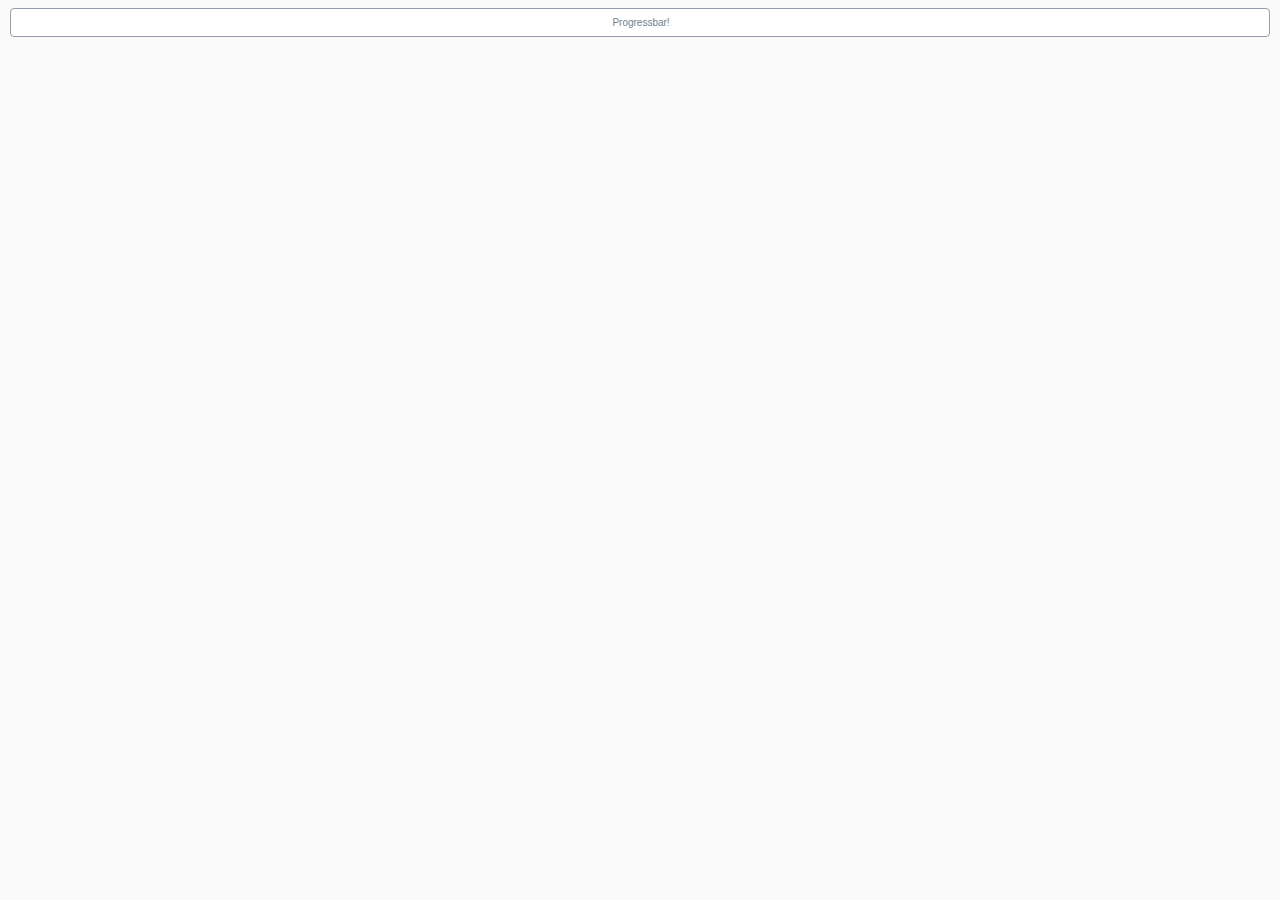
<file: avt/src/main/resources/static/diagram-viewer/index.html>
﻿<html>
<head>
  <meta http-equiv="Content-Type" content="text/html; charset=utf-8">
  
  <link rel="stylesheet" href="style.css" type="text/css" media="screen">
  <script src="js/jstools.js" type="text/javascript" charset="utf-8"></script>
  <script src="js/raphael.js" type="text/javascript" charset="utf-8"></script>
  
  <script src="js/jquery/jquery.js" type="text/javascript" charset="utf-8"></script>
  <script src="js/jquery/jquery.progressbar.js" type="text/javascript" charset="utf-8"></script>
  <script src="js/jquery/jquery.asyncqueue.js" type="text/javascript" charset="utf-8"></script>
  
  <script src="js/Color.js" type="text/javascript" charset="utf-8"></script>
  <script src="js/Polyline.js" type="text/javascript" charset="utf-8"></script>
  <script src="js/ActivityImpl.js" type="text/javascript" charset="utf-8"></script>
  <script src="js/ActivitiRest.js" type="text/javascript" charset="utf-8"></script>
  <script src="js/LineBreakMeasurer.js" type="text/javascript" charset="utf-8"></script>
  <script src="js/ProcessDiagramGenerator.js" type="text/javascript" charset="utf-8"></script>
  <script src="js/ProcessDiagramCanvas.js" type="text/javascript" charset="utf-8"></script>
  
  <style type="text/css" media="screen">
    
  </style>
</head>
<body>
<div class="wrapper">
  <div id="pb1"></div>
  <div id="overlayBox" >
    <div id="diagramBreadCrumbs" class="diagramBreadCrumbs" onmousedown="return false" onselectstart="return false"></div>
    <div id="diagramHolder" class="diagramHolder"></div>
    <div class="diagram-info" id="diagramInfo"></div>
  </div>
</div>
<script language='javascript'>
var DiagramGenerator = {};
var pb1;
$(document).ready(function(){
  var query_string = {};
  var query = window.location.search.substring(1);
  var vars = query.split("&");
  for (var i=0;i<vars.length;i++) {
    var pair = vars[i].split("=");
    query_string[pair[0]] = pair[1];
  } 
  
  var processDefinitionId = query_string["processDefinitionId"];
  var processInstanceId = query_string["processInstanceId"];
  
  console.log("Initialize progress bar");
  
  pb1 = new $.ProgressBar({
    boundingBox: '#pb1',
    label: 'Progressbar!',
    on: {
      complete: function() {
        console.log("Progress Bar COMPLETE");
        this.set('label', 'complete!');
        if (processInstanceId) {
          ProcessDiagramGenerator.drawHighLights(processInstanceId);
        }
      },
      valueChange: function(e) {
        this.set('label', e.newVal + '%');
      }
    },
    value: 0
  });
  console.log("Progress bar inited");
  
  ProcessDiagramGenerator.options = {
    diagramBreadCrumbsId: "diagramBreadCrumbs",
    diagramHolderId: "diagramHolder",
    diagramInfoId: "diagramInfo",
    on: {
      click: function(canvas, element, contextObject){
        var mouseEvent = this;
        console.log("[CLICK] mouseEvent: %o, canvas: %o, clicked element: %o, contextObject: %o", mouseEvent, canvas, element, contextObject);

        if (contextObject.getProperty("type") == "callActivity") {
          var processDefinitonKey = contextObject.getProperty("processDefinitonKey");
          var processDefinitons = contextObject.getProperty("processDefinitons");
          var processDefiniton = processDefinitons[0];
          console.log("Load callActivity '" + processDefiniton.processDefinitionKey + "', contextObject: ", contextObject);

          // Load processDefinition
        ProcessDiagramGenerator.drawDiagram(processDefiniton.processDefinitionId);
        }
      },
      rightClick: function(canvas, element, contextObject){
        var mouseEvent = this;
        console.log("[RIGHTCLICK] mouseEvent: %o, canvas: %o, clicked element: %o, contextObject: %o", mouseEvent, canvas, element, contextObject);
      },
      over: function(canvas, element, contextObject){
        var mouseEvent = this;
        //console.log("[OVER] mouseEvent: %o, canvas: %o, clicked element: %o, contextObject: %o", mouseEvent, canvas, element, contextObject);

        // TODO: show tooltip-window with contextObject info
        ProcessDiagramGenerator.showActivityInfo(contextObject);
      },
      out: function(canvas, element, contextObject){
        var mouseEvent = this;
        //console.log("[OUT] mouseEvent: %o, canvas: %o, clicked element: %o, contextObject: %o", mouseEvent, canvas, element, contextObject);

        ProcessDiagramGenerator.hideInfo();
      }
    }
  };
  
  var baseUrl = window.document.location.protocol + "//" + window.document.location.host + "/";
  var shortenedUrl = window.document.location.href.replace(baseUrl, "");
  baseUrl = baseUrl + shortenedUrl.substring(0, shortenedUrl.indexOf("/"));
  
  ActivitiRest.options = {
    processInstanceHighLightsUrl: baseUrl + "/service/process-instance/{processInstanceId}/highlights?callback=?",
    processDefinitionUrl: baseUrl + "/service/process-definition/{processDefinitionId}/diagram-layout?callback=?",
    processDefinitionByKeyUrl: baseUrl + "/service/process-definition/{processDefinitionKey}/diagram-layout?callback=?"
  };
  
  if (processDefinitionId) {
    ProcessDiagramGenerator.drawDiagram(processDefinitionId);
    
  } else {
    alert("processDefinitionId parameter is required");
  }
});


</script>
</body>
</html>
</file>
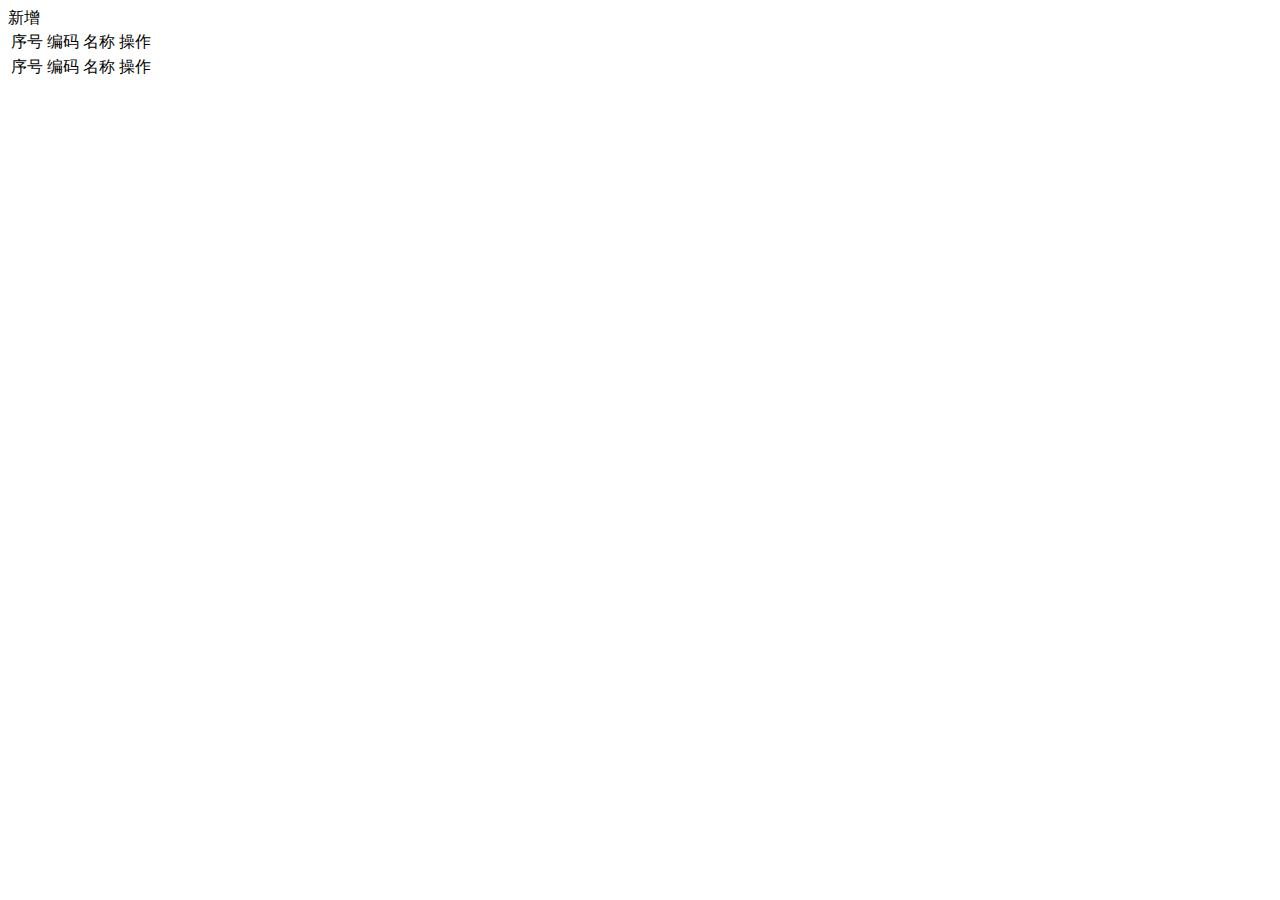
<file: avt/src/main/resources/templates/page/dict/index.html>
<!DOCTYPE html>
<html lang="en" xmlns:th="http://www.thymeleaf.org">
<head>
    <meta charset="UTF-8">
    <title>数据字典主页面</title>
</head>
<body>
    <a th:href="@{edit/null}">新增</a>
    <table>
        <tr>
            <td>序号</td>
            <td>编码</td>
            <td>名称</td>
            <td>操作</td>
        </tr>
        <tr th:each="dict, d:${dicts}">
            <td th:text="${d.count}">序号</td>
            <td th:text="${dict.code}">编码</td>
            <td th:text="${dict.name}">名称</td>
            <td>操作</td>
        </tr>
    </table>
</body>
</html>
</file>
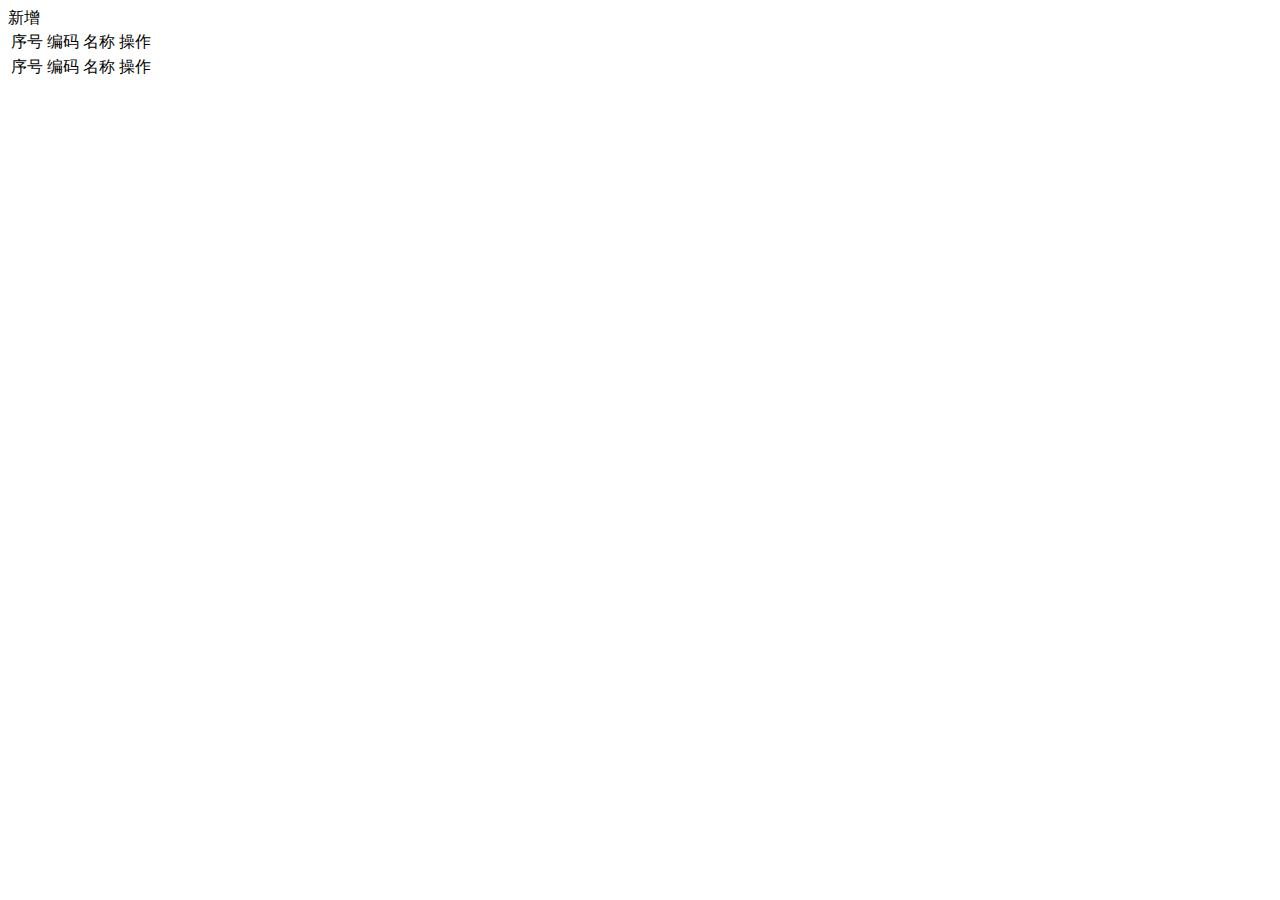
<file: avt/src/main/resources/templates/page/matter/index.html>
<!DOCTYPE html>
<html lang="en" xmlns:th="http://www.thymeleaf.org">
<head>
    <meta charset="UTF-8">
    <title>事项主页面</title>
</head>
<body>
    <a th:href="@{edit/null}">新增</a>
    <table>
        <tr>
            <td>序号</td>
            <td>编码</td>
            <td>名称</td>
            <td>操作</td>
        </tr>
        <tr th:each="matter, d:${matters}">
            <td th:text="${d.count}">序号</td>
            <td th:text="${matter.code}">编码</td>
            <td th:text="${matter.name}">名称</td>
            <td>操作</td>
        </tr>
    </table>
</body>
</html>
</file>
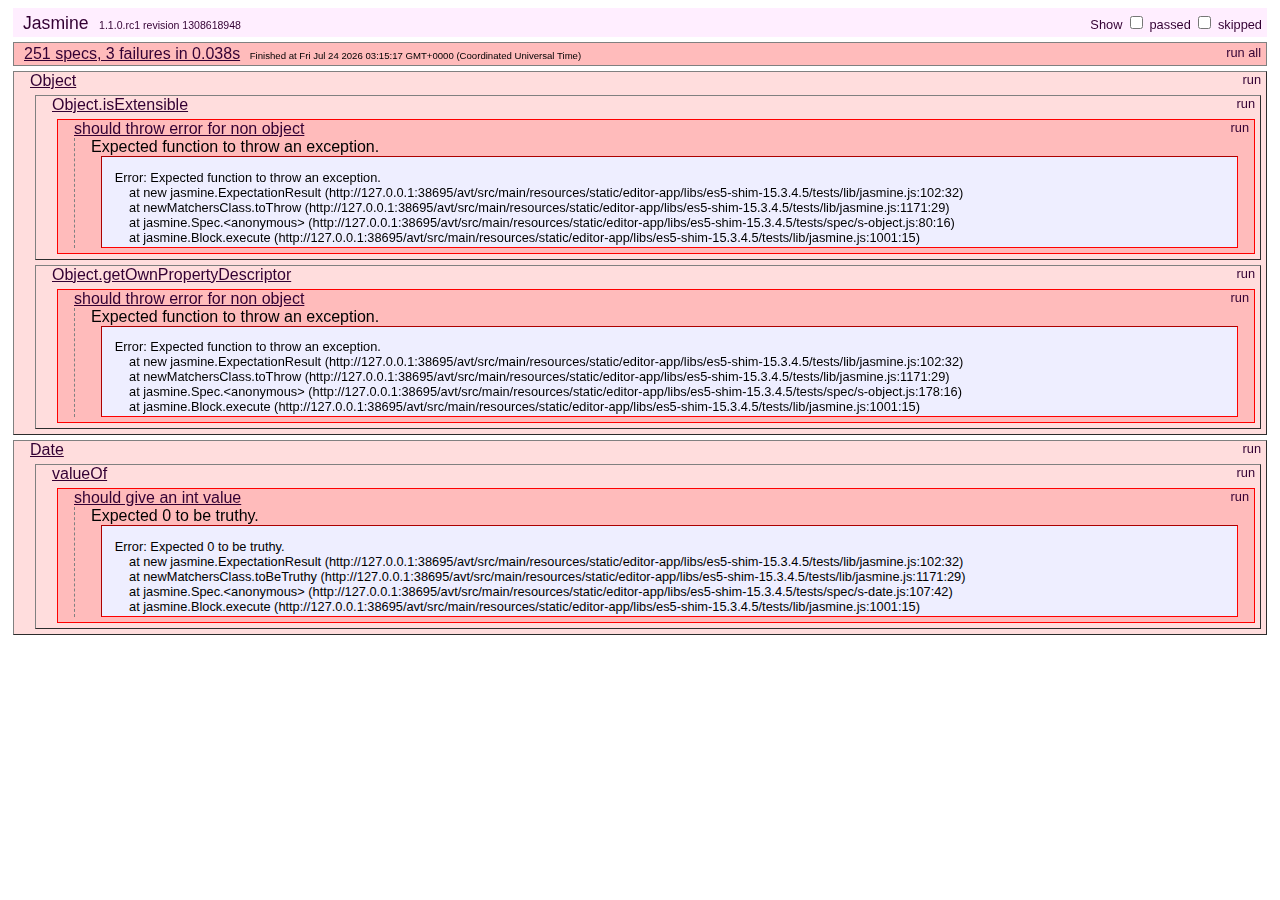
<file: avt/src/main/resources/static/editor-app/libs/es5-shim-15.3.4.5/tests/index.html>
<!DOCTYPE HTML>
<html>
<head>
	<title>Jasmine Spec Runner</title>

	<link rel="shortcut icon" type="image/png" href="lib/jasmine_favicon.png">

	<link rel="stylesheet" type="text/css" href="lib/jasmine.css">
	<script type="text/javascript" src="lib/jasmine.js"></script>
	<script type="text/javascript" src="lib/jasmine-html.js"></script>
	<script type="text/javascript" src="lib/json2.js"></script>

	<!-- include helper files here... -->
	<script src="helpers/h.js"></script>
	<script src="helpers/h-kill.js"></script>
	<script src="helpers/h-matchers.js"></script>

	<!-- include source files here... -->
	<script src="../es5-shim.js"></script>
    <script src="../es5-sham.js"></script>

	<!-- include spec files here... -->
	<script src="spec/s-array.js"></script>
	<script src="spec/s-function.js"></script>
	<script src="spec/s-string.js"></script>
	<script src="spec/s-object.js"></script>
	<script src="spec/s-number.js"></script>
	<script src="spec/s-date.js"></script>


	<script type="text/javascript">
		(function() {
			var jasmineEnv = jasmine.getEnv();
			jasmineEnv.updateInterval = 1000;

			var trivialReporter = new jasmine.TrivialReporter();

			jasmineEnv.addReporter(trivialReporter);

			jasmineEnv.specFilter = function(spec) {
				return trivialReporter.specFilter(spec);
			};

			var currentWindowOnload = window.onload;

			window.onload = function() {
				if (currentWindowOnload) {
					currentWindowOnload();
				}
				execJasmine();
			};

			function execJasmine() {
				jasmineEnv.execute();
			}

		})();
	</script>

</head>

<body>
</body>
</html>
</file>
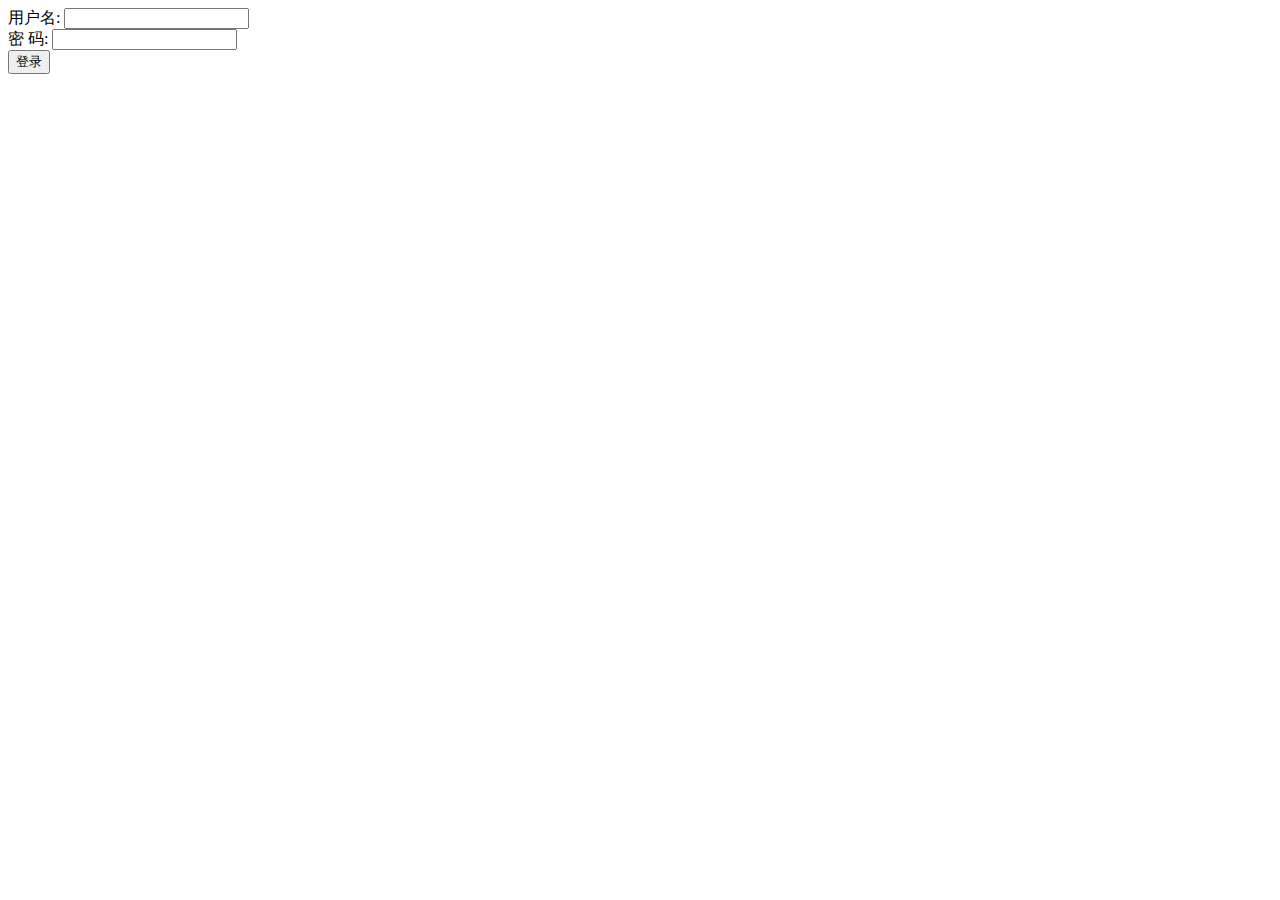
<file: sso/src/main/resources/templates/login.html>
<!DOCTYPE html>
<html xmlns="http://www.w3.org/1999/xhtml" xmlns:th="http://www.thymeleaf.org">
<head>
    <title>Spring Security Login </title>
    <script type="text/javascript" th:src="@{/static/js/jquery-3.5.1.min.js}"></script>
    <script th:inline="javascript" type="text/javascript">
        var ctx  = [[@{/}]];
    </script>
    <script type="text/javascript" th:src="@{/static/js/login.js}"></script>
    <link rel="stylesheet" type="text/css" th:href="@{/static/css/login.css}">
</head>
<body>
<form th:action="@{/login}" id="loginForm" method="post">
    <div>
        <label> 用户名: <input type="text" name="username"/></label>
    </div>
    <div>
        <label> 密  码: <input type="text" name="password"/></label>
    </div>
    <div>
        <input type="button" id="loginBtn" value="登录"/>
    </div>
    <div>
        <p class="message"></p>
    </div>
</form>
</body>
</html>
</file>
<file: avt/src/main/resources/static/diagram-viewer/style.css>
body {    background: #fafafa;    color: #708090;    /* font: 300 100.1% "Helvetica Neue", Helvetica, "Arial Unicode MS", Arial, sans-serif; */	font-family: Verdana, sans-serif, Arial;	font-size: 10px;}.wrapper{	height: 100%;	position: relative;	width: 100%;}/*#holder {    height: 480px;    width: 640px;	b_ackground: #F8F8FF;		-moz-border-radius: 10px;	-webkit-border-radius: 10px;	-webkit-box-shadow: 0 1px 3px #666;	background: #DDD url(./images/bg.png);	/* background: #DDD url(./images/checker-bg.png); * /	b_order:0px solid #dedede;}*/div.diagramHolder {	float:left; }div.diagram{	border:1px solid #dedede;	margin: 5px;	padding: 5px;	background: #FFF;}div.diagram.hidden{	display:none;}svg {	background: #DDD url(./images/bg.png);}div.diagram-info {	float:left;	position: relative;	padding: 5px;}/* Breadcrumbs */#diagramBreadCrumbs {	margin-left: 2px;	margin-right: 2px;	margin-top: 10px;}#diagramBreadCrumbs ul {	list-style: none;		background-color: white;	border: 1px solid #DEDEDE;	border-color: #C0C2C5;	margin: 0;		margin-bottom: 10px;	margin-left: 0;		-webkit-padding-start: 0px;	-moz-border-radius: 4px;	-webkit-border-radius: 4px;	border-radius: 4px;}#diagramBreadCrumbs li {	/*text-decoration: underline;*/	display: inline-block;	vertical-align: middle;	padding-left: .75em;	padding-right: 0;	cursor: pointer;}#diagramBreadCrumbs li.selected {	color: #9370DB;	color: #4876FF;	color: #4F94CD;	font-weight: bold;}#diagramBreadCrumbs li span {	background: url(images/breadcrumbs.png) no-repeat 100% 50%;	display: block;	padding: .5em 15px .5em 0;}/* Progress bar */.ui-progressbar { 	height: 25px;	/*height:2em; text-align: left; overflow: hidden; */	background: white;	border: 1px solid #949DAD;	margin: 2px;	overflow: hidden;	padding: 1px;	position: relative;	-moz-border-radius: 4px;	-webkit-border-radius: 4px;	border-radius: 4px;}.ui-progressbar .ui-progressbar-value {	m_argin: -1px;	height:100%;	background: #D4E4FF;		-moz-border-radius: 4px;	-webkit-border-radius: 4px;	border-radius: 4px;}.ui-widget-header a { color: #222222/*{fcHeader}*/; }.ui-progressbar .ui-progressbar-label{	position: absolute;	margin-top: 7px;	border:0px solid red;	width: 100%;	text-align: center;}
</file>
<file: avt/src/main/resources/static/editor-app/libs/es5-shim-15.3.4.5/tests/lib/jasmine.css>
body {
  font-family: "Helvetica Neue Light", "Lucida Grande", "Calibri", "Arial", sans-serif;
}


.jasmine_reporter a:visited, .jasmine_reporter a {
  color: #303; 
}

.jasmine_reporter a:hover, .jasmine_reporter a:active {
  color: blue; 
}

.run_spec {
  float:right;
  padding-right: 5px;
  font-size: .8em;
  text-decoration: none;
}

.jasmine_reporter {
  margin: 0 5px;
}

.banner {
  color: #303;
  background-color: #fef;
  padding: 5px;
}

.logo {
  float: left;
  font-size: 1.1em;
  padding-left: 5px;
}

.logo .version {
  font-size: .6em;
  padding-left: 1em;
}

.runner.running {
  background-color: yellow;
}


.options {
  text-align: right;
  font-size: .8em;
}




.suite {
  border: 1px outset gray;
  margin: 5px 0;
  padding-left: 1em;
}

.suite .suite {
  margin: 5px; 
}

.suite.passed {
  background-color: #dfd;
}

.suite.failed {
  background-color: #fdd;
}

.spec {
  margin: 5px;
  padding-left: 1em;
  clear: both;
}

.spec.failed, .spec.passed, .spec.skipped {
  padding-bottom: 5px;
  border: 1px solid gray;
}

.spec.failed {
  background-color: #fbb;
  border-color: red;
}

.spec.passed {
  background-color: #bfb;
  border-color: green;
}

.spec.skipped {
  background-color: #bbb;
}

.messages {
  border-left: 1px dashed gray;
  padding-left: 1em;
  padding-right: 1em;
}

.passed {
  background-color: #cfc;
  display: none;
}

.failed {
  background-color: #fbb;
}

.skipped {
  color: #777;
  background-color: #eee;
  display: none;
}


/*.resultMessage {*/
  /*white-space: pre;*/
/*}*/

.resultMessage span.result {
  display: block;
  line-height: 2em;
  color: black;
}

.resultMessage .mismatch {
  color: black;
}

.stackTrace {
  white-space: pre;
  font-size: .8em;
  margin-left: 10px;
  max-height: 5em;
  overflow: auto;
  border: 1px inset red;
  padding: 1em;
  background: #eef;
}

.finished-at {
  padding-left: 1em;
  font-size: .6em;
}

.show-passed .passed,
.show-skipped .skipped {
  display: block;
}


#jasmine_content {
  position:fixed;
  right: 100%;
}

.runner {
  border: 1px solid gray;
  display: block;
  margin: 5px 0;
  padding: 2px 0 2px 10px;
}
</file>
